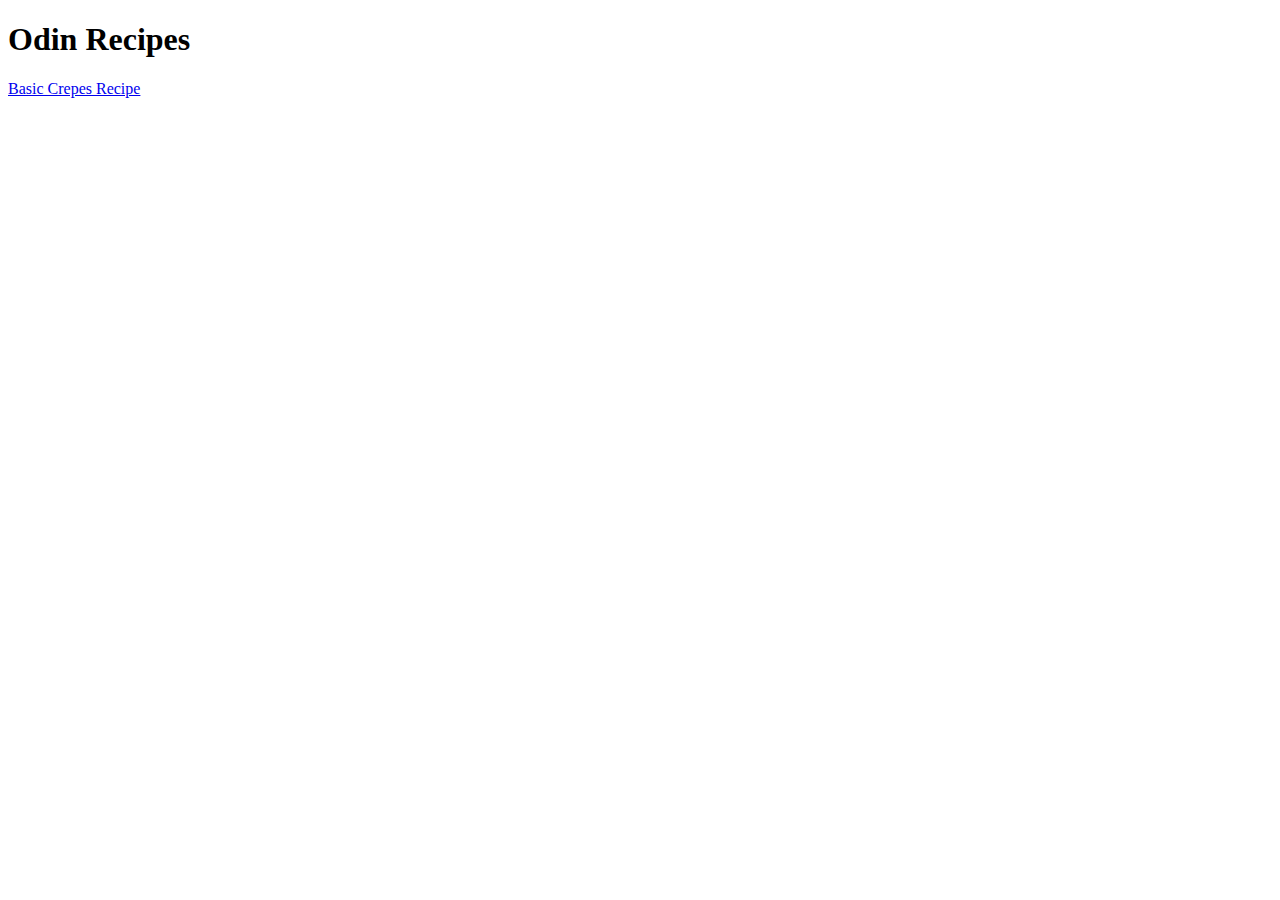
<file: index.html>
<!DOCTYPE html> 

<html lang="en">
    <head>
        <meta charset="utf-8">
        <title>Odin Recipes</title>
    </head>

    <body>
        <h1>Odin Recipes</h1>
        <a href="./recipes/crepes.html">Basic Crepes Recipe</a>
    </body>
</html>
</file>
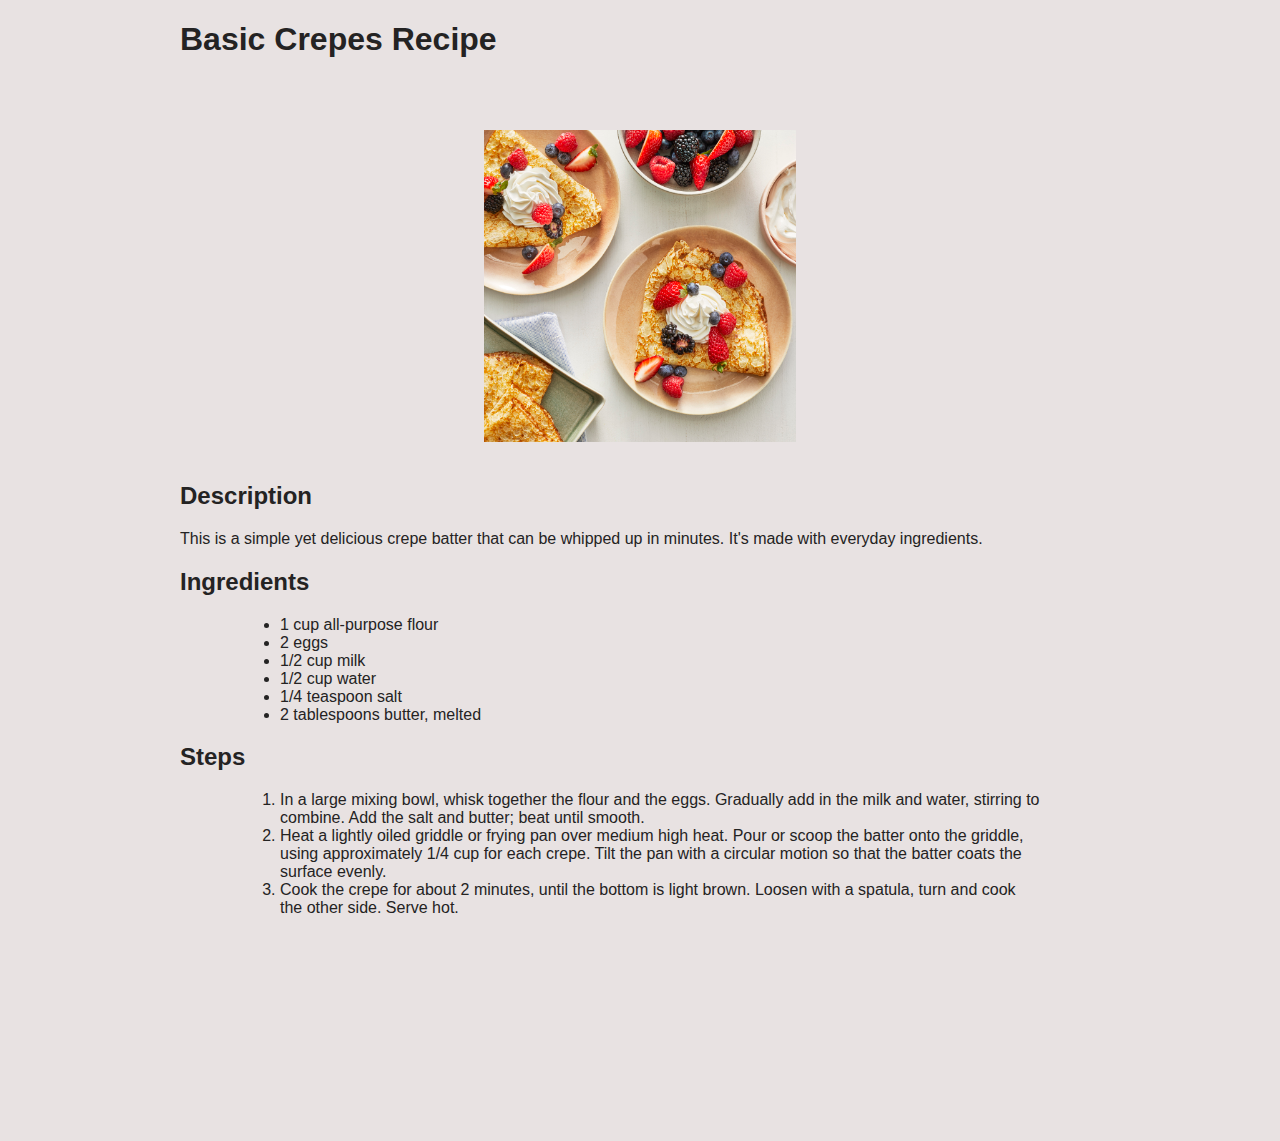
<file: recipes/crepes.html>
<!DOCTYPE html> 

<html lang="en">
    <head>
        <link rel="stylesheet" href="../css/style.css">
        <meta charset="utf-8">
        <title>Odin Recipes</title>
    </head>

    <body>
        <h1>Basic Crepes Recipe</h1>
        <img id="img_crepe" src="../img/image.jpeg" alt="A picture of the cooked crepes topped with whipping cream and  berries">
        <h2>Description</h2>
        <p> This is a simple yet delicious crepe batter that can be whipped up in minutes. It's made with everyday ingredients.</p>

        <h2>Ingredients</h2>
        <ul>
            <li>1 cup all-purpose flour</li>
            <li>2 eggs</li>
            <li>1/2 cup milk</li>
            <li>1/2 cup water</li>
            <li>1/4 teaspoon salt</li>
            <li>2 tablespoons butter, melted</li>
        </ul>
        
        <h2>Steps</h2>
        <ol>
            <li>In a large mixing bowl, whisk together the flour and the eggs. Gradually add in the milk and water, stirring to combine. Add the salt and butter; beat until smooth.</li>
            <li>Heat a lightly oiled griddle or frying pan over medium high heat. Pour or scoop the batter onto the griddle, using approximately 1/4 cup for each crepe. Tilt the pan with a circular motion so that the batter coats the surface evenly.</li>
            <li>Cook the crepe for about 2 minutes, until the bottom is light brown. Loosen with a spatula, turn and cook the other side. Serve hot.</li>
        </ol>

    </body>
</html>
</file>
<file: css/style.css>
#img_crepe {
    width: 30%;
    height: auto;
    display: block;
    margin-left: auto;
    margin-right: auto;
    padding-top: 50px;
    padding-bottom: 20px;
    
}

* {
    margin-left: 60px;
    margin-right: 60px;
    font-family: sans-serif;
    color:rgb(36, 35, 35);
}

body {
    padding-bottom: 200px;
    background-color: rgba(230, 224, 224, 0.932);
   
}
</file>
